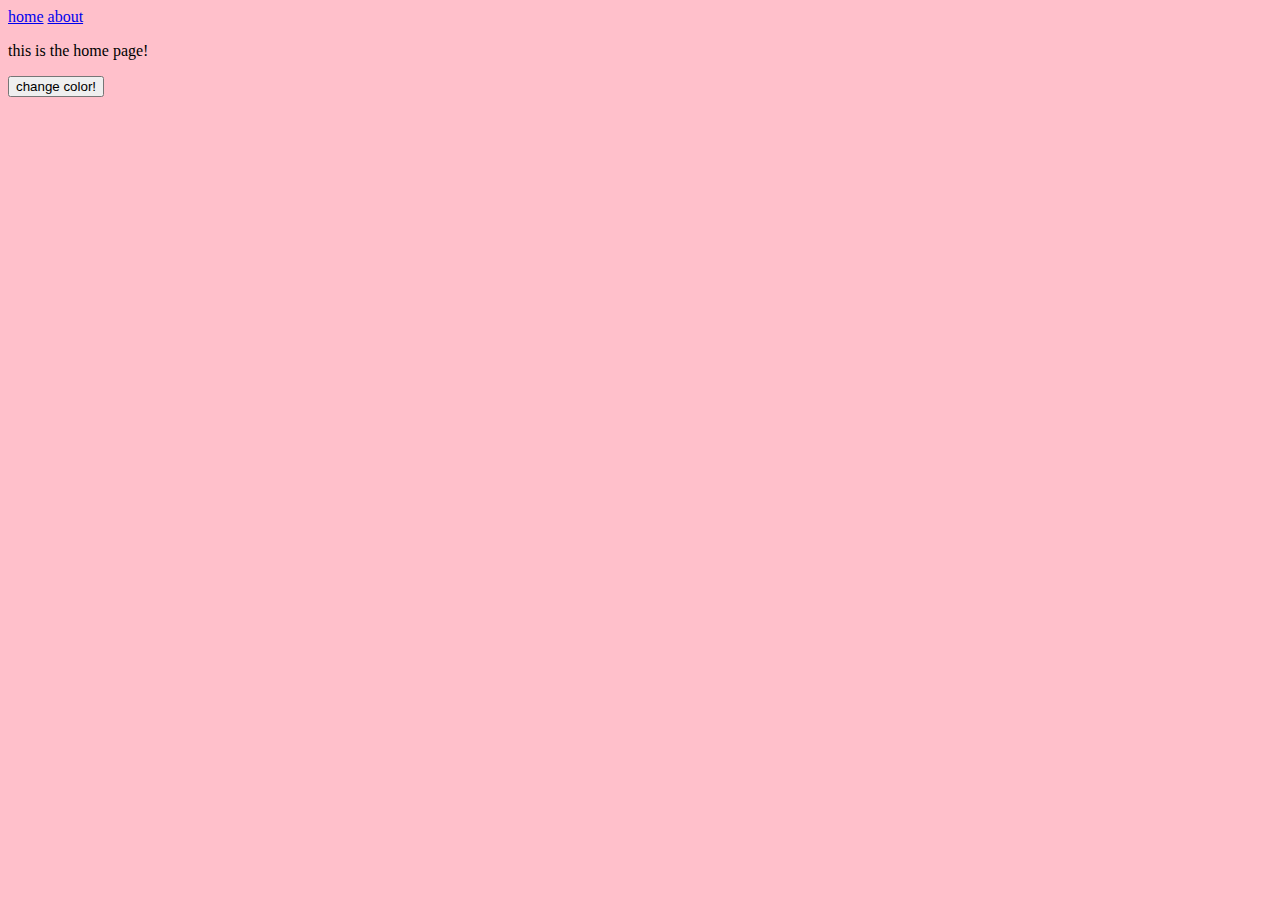
<file: index.html>
<!DOCTYPE html>
<html lang="en">
<head>
    <meta charset="UTF-8">
    <meta name="viewport" content="width=device-width, initial-scale=1.0">
    <link rel="stylesheet" href="style.css">
    <title>Home</title>
</head>
<body>
    <a href="index.html">home</a>
    <a href="about.html">about</a>

    <p>this is the home page!</p>

    <button class="colorChange">change color!</button>


    <script src="script.js"></script>
</body>
</html>
</file>
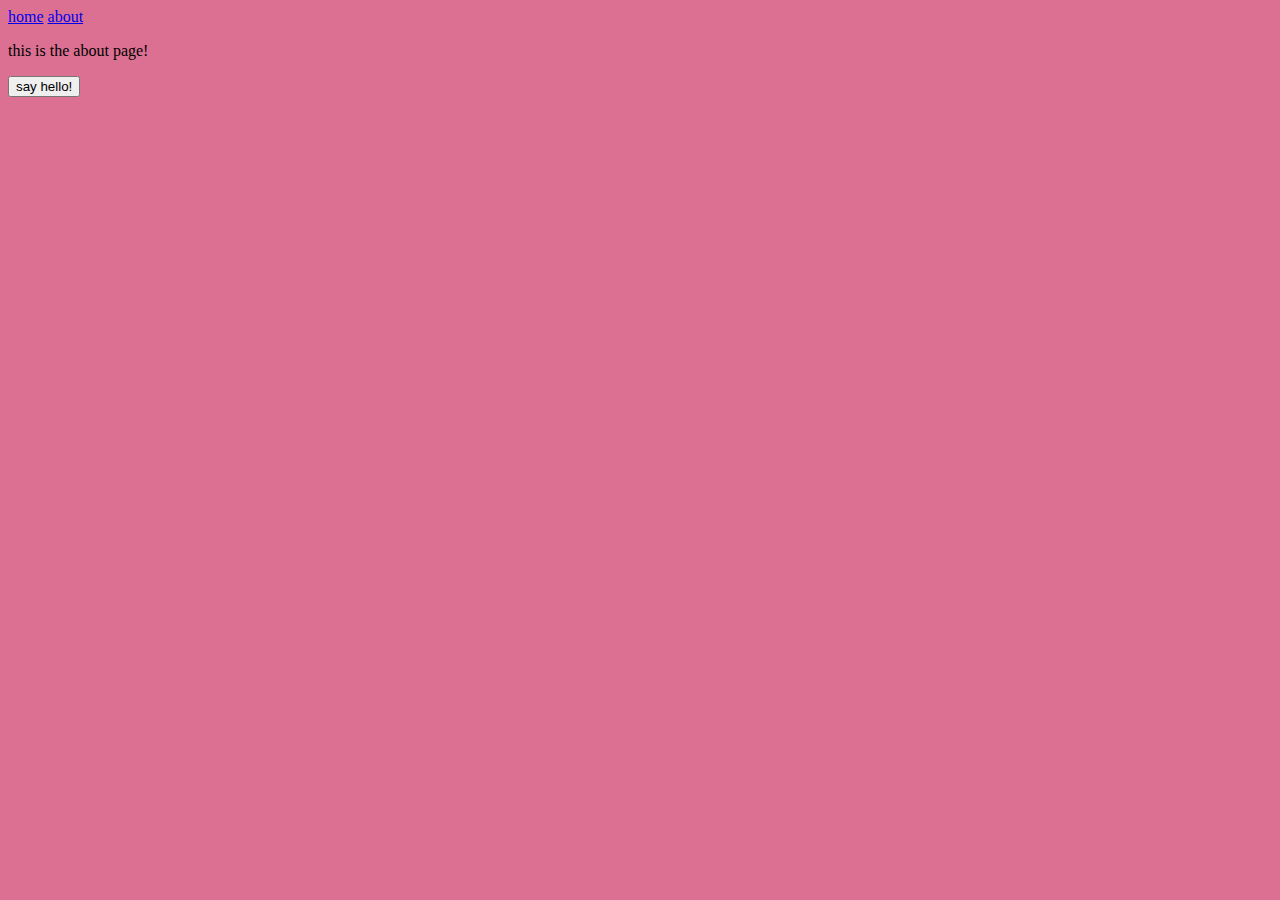
<file: about.html>
<!DOCTYPE html>
<html lang="en">
<head>
    <meta charset="UTF-8">
    <meta name="viewport" content="width=device-width, initial-scale=1.0">
    <link rel="stylesheet" href="style.css">
    <title>About</title>
</head>
<body class="aboutBody">
    <a href="index.html">home</a>
    <a href="about.html">about</a>

    <p>this is the about page!</p>

    <button class="greeting">say hello!</button>


    <script src="aboutScript.js"></script>
</body>


</html>
</file>
<file: style.css>
body {
    background-color: pink;
}

.aboutBody {
    background-color: palevioletred;
}
</file>
